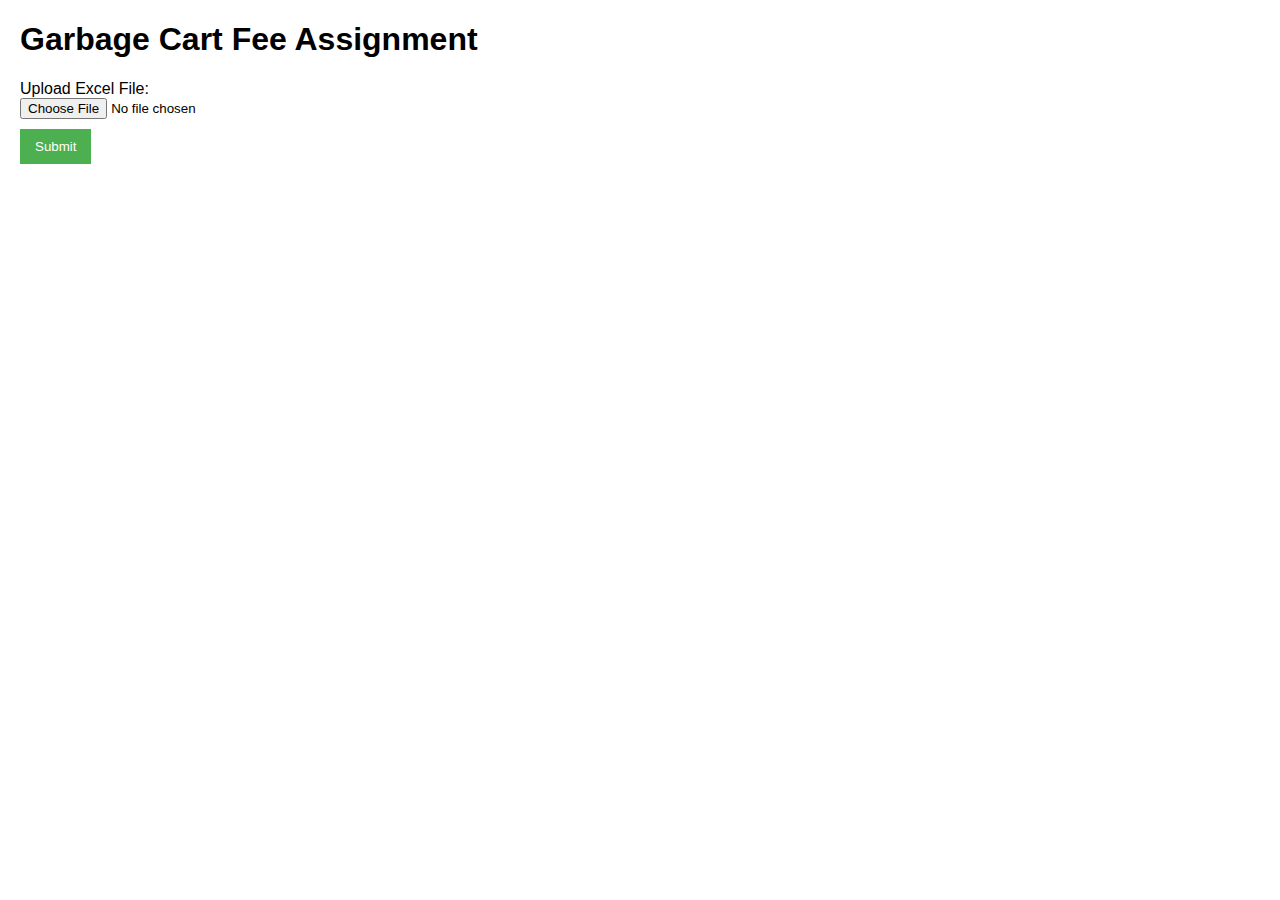
<file: client/index.html>
<!DOCTYPE html>
<html lang="en">
<head>
    <meta charset="UTF-8">
    <meta name="viewport" content="width=device-width, initial-scale=1.0">
    <title>Garbage Cart Fee Assignment</title>
    <link rel="stylesheet" href="styles.css">
</head>
<body>
    <h1>Garbage Cart Fee Assignment</h1>
    <form id="uploadForm" enctype="multipart/form-data">
        <label for="file">Upload Excel File:</label><br>
        <input type="file" id="file" name="file" accept=".xlsx" required><br>
        <button type="submit">Submit</button>
    </form>
    <div id="result"></div>

    <script src="script.js"></script>
</body>
</html>
</file>
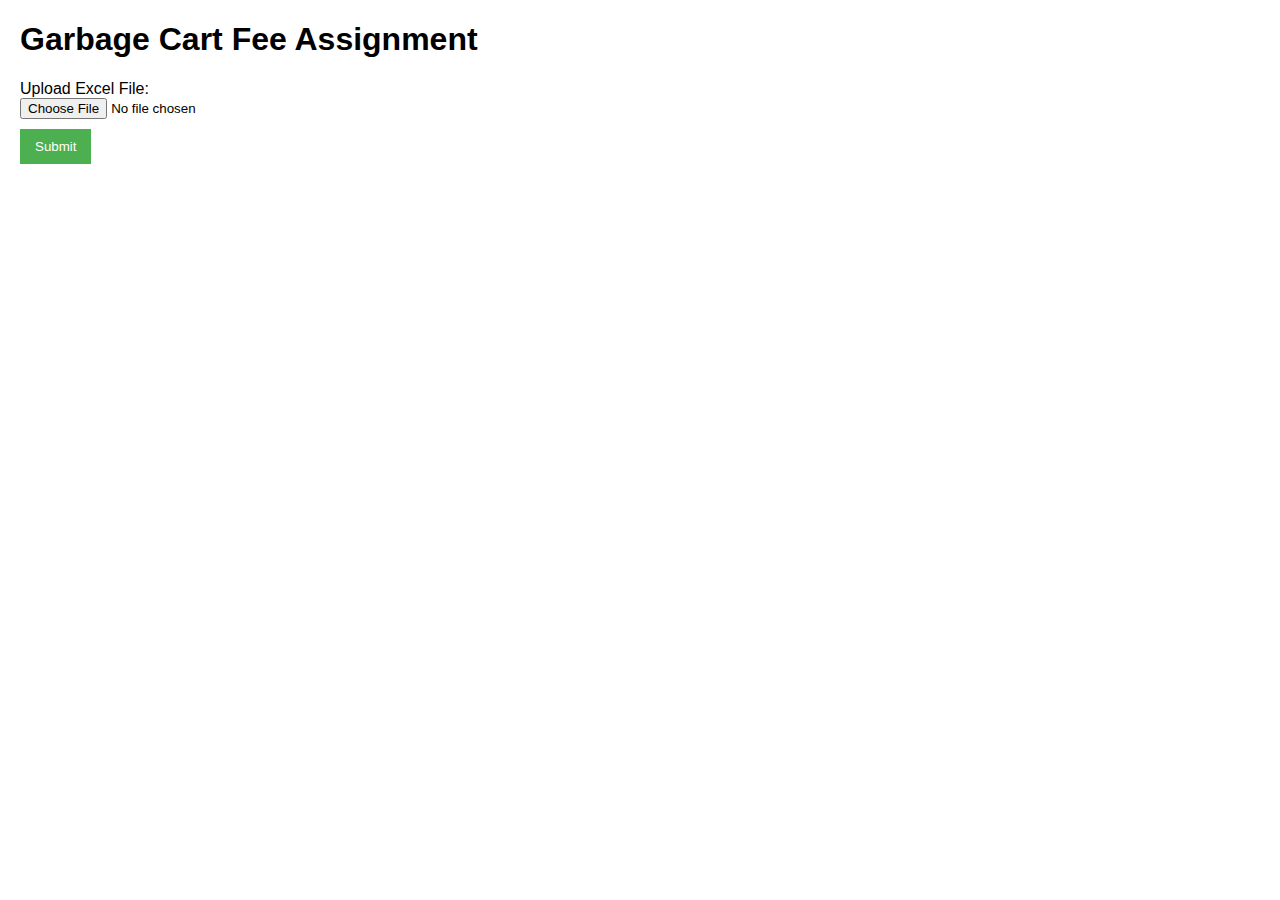
<file: UI.html>
<!DOCTYPE html>
<html lang="en">
<head>
    <meta charset="UTF-8">
    <meta name="viewport" content="width=device-width, initial-scale=1.0">
    <title>Garbage Cart Fee Assignment</title>
    <style>
        body {
            font-family: Arial, sans-serif;
            margin: 20px;
        }
        form {
            margin-bottom: 20px;
        }
        input[type="file"] {
            margin-bottom: 10px;
        }
        button {
            padding: 10px 15px;
            background-color: #4CAF50;
            color: white;
            border: none;
            cursor: pointer;
        }
        button:hover {
            background-color: #45a049;
        }
    </style>
</head>
<body>
    <h1>Garbage Cart Fee Assignment</h1>
    <form id="uploadForm" enctype="multipart/form-data">
        <label for="file">Upload Excel File:</label><br>
        <input type="file" id="file" name="file" accept=".xlsx" required><br>
        <button type="submit">Submit</button>
    </form>
    <div id="result"></div>

    <script>
        document.getElementById('uploadForm').addEventListener('submit', function(event) {
            event.preventDefault();
            const formData = new FormData(this);
            fetch('/upload', {
                method: 'POST',
                body: formData
            })
            .then(response => response.json())
            .then(data => {
                document.getElementById('result').innerText = JSON.stringify(data, null, 2);
            })
            .catch(error => {
                console.error('Error:', error);
            });
        });
    </script>
</body>
</html>
</file>
<file: client/styles.css>
body {
    font-family: Arial, sans-serif;
    margin: 20px;
}

form {
    margin-bottom: 20px;
}

input[type="file"] {
    margin-bottom: 10px;
}

button {
    padding: 10px 15px;
    background-color: #4CAF50;
    color: white;
    border: none;
    cursor: pointer;
}

button:hover {
    background-color: #45a049;
}

#result {
    margin-top: 20px;
}
</file>
